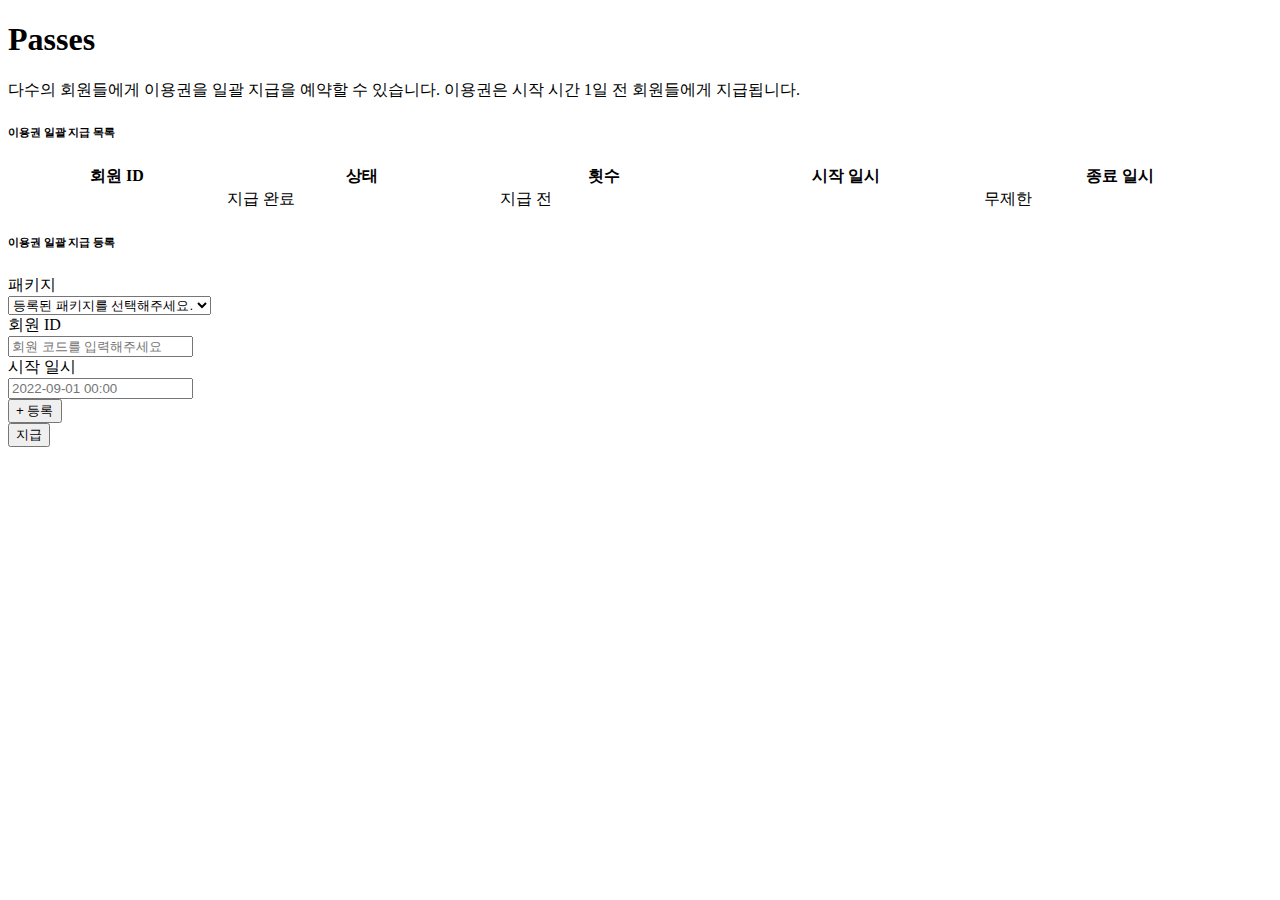
<file: src/main/resources/templates/admin/bulk-pass.html>
<!DOCTYPE html>
<head><script src="https://code.jquery.com/jquery-3.6.0.min.js"></script></head>
<html lang="ko" xmlns:th="http://www.thymeleaf.org">
<th:block th:replace="/admin/header :: header"></th:block>
<body id="page-top">
<!-- Page Wrapper -->
<div id="wrapper">
    <th:block th:replace="/admin/sidebar :: sidebar"></th:block>
    <!-- Content Wrapper -->
    <div id="content-wrapper" class="d-flex flex-column">
        <!-- Main Content -->
        <div id="content">
            <th:block th:replace="/admin/topbar :: topbar"></th:block>
            <!-- Begin Page Content -->
            <div class="container-fluid">
                <!-- Page Heading -->
                <h1 class="h3 mb-1 text-gray-800">Passes</h1>
                <p class="mb-4">다수의 회원들에게 이용권을 일괄 지급을 예약할 수 있습니다. 이용권은 시작 시간 1일 전 회원들에게 지급됩니다.</p>
                <!-- Content Row -->
                <div class="row">
                    <!-- Grow In Utility -->
                    <div class="col-lg-8">
                        <div class="card position-relative">
                            <div class="card-header py-3">
                                <h6 class="m-0 font-weight-bold text-primary">이용권 일괄 지급 목록</h6>
                            </div>
                            <div class="card-body">
                                <div class="table-responsive">
                                    <table class="table table-bordered" id="dataTable" width="100%" cellspacing="0">
                                        <thead>
                                        <tr>
                                            <th>회원 ID</th>
                                            <th>상태</th>
                                            <th>횟수</th>
                                            <th>시작 일시</th>
                                            <th>종료 일시</th>
                                        </tr>
                                        </thead>
                                        <tbody>
                                        <tr th:each="bulkPass : ${bulkPasses}" th:classappend="${bulkPass.getStatus().name() == 'COMPLETED' ? 'table-active' : ''}">
                                            <td th:text="${bulkPass.getUserId()}"></td>
                                            <td th:if="${bulkPass.getStatus().name() == 'COMPLETED'}">지급 완료</td>
                                            <td th:unless="${bulkPass.getStatus().name() == 'COMPLETED'}">지급 전</td>
                                            <td th:if="${bulkPass.getCount() != null}" th:text="${bulkPass.getCount()}"></td>
                                            <td th:if="${bulkPass.getCount() == null}">무제한</td>
                                            <td th:text="${#temporals.format(bulkPass.getStartedAt(), 'yyyy-MM-dd HH:mm')}"></td>
                                            <td th:text="${#temporals.format(bulkPass.getEndedAt(), 'yyyy-MM-dd HH:mm')}"></td>
                                        </tr>
                                        </tbody>
                                    </table>
                                </div>
                            </div>
                        </div>
                    </div>


                    <div class="col-lg-4">
                        <div class="card position-relative full-height">
                            <div class="card-header py-3">
                                <h6 class="m-0 font-weight-bold text-primary">이용권 일괄 지급 등록</h6>
                            </div>
                            <div class="card-body">
                                <form action="#" th:action="@{/admin/bulk-pass}" th:object="${request}" method="post" onsubmit="return validateForm()">
                                    <div class="small mb-1">패키지</div>
                                    <select class="form-control mb-3" th:field="*{packageSeq}">
                                        <option value="">등록된 패키지를 선택해주세요.</option>
                                        <option th:each="package : ${packages}"
                                                th:value="${package.getPackageSeq()}"
                                                th:text="${package.getPackageName()}" >
                                        </option>
                                    </select>

<!--                                    <div class="small mb-1">회원 그룹 ID</div>-->
<!--                                    <select class="form-control mb-3" th:field="*{userGroupId}">-->
<!--                                        <option value="">등록된 회원 그룹을 선택해주세요.</option>-->
<!--                                        <option th:each="userGroupId : ${userGroupIds}"-->
<!--                                                th:value="${userGroupId}"-->
<!--                                                th:text="${userGroupId}">-->
<!--                                        </option>-->
<!--                                    </select>-->

                                    <div class="small mb-1">회원 ID</div>
                                    <input class="form-control mb-3" type="text" placeholder="회원 코드를 입력해주세요" th:field="*{userId}"/>

                                    <div class="small mb-1">시작 일시</div>
                                    <input class="form-control mb-5" type="text" placeholder="2022-09-01 00:00" th:field="*{startedAt}" id="startedAtInput" />

                                    <div class="d-flex align-items-end flex-column">
                                        <input class="btn btn-primary" type="submit" value="+ 등록">
                                    </div>

                                </form>
                            </div>
                        </div>
                    </div>

                    <form id="myForm">
                        <input type="hidden" id="name" name="name" value="addPassesJob">

                        <div class="d-flex align-items-end flex-column">
                            <button class="btn btn-primary" onclick="submitForm()">지급</button>
                        </div>
                    </form>

                    <script>
                        function submitForm() {
                          const form = document.getElementById("myForm");
                          const data = {
                            name: form.elements.name.value
                          };

                          $.ajax({
                            url: "http://localhost:8081/job/launcher",
                            type: "POST",
                            data: JSON.stringify(data),
                            contentType: "application/json; charset=utf-8",
                            dataType: "json",
                            success: function(response) {
                              location.reload();
                            },
                            error: function(error) {
                              console.error(error);
                            }
                          });
                          alert('일괄 등록 되었습니다.');
                        }



                        function validateForm() {
                            var startedAtInput = document.getElementById("startedAtInput");
                            var startedAtValue = startedAtInput.value;

                            var pattern = /^\d{4}-\d{2}-\d{2} \d{2}:\d{2}$/;
                            if (!pattern.test(startedAtValue)) {
                                alert("올바른 날짜 형식을 입력해주세요. (예: 2022-09-01 00:00)");
                                return false; // 폼 제출을 중단합니다.
                            }

                            return true; // 폼 제출을 진행합니다.
                        }
                    </script>



                </div>
            </div>
        </div>

        <!-- Fade In Utility -->

    </div>

</div>

</div>
<!-- /.container-fluid -->

</div>
<!-- End of Main Content -->
<th:block th:replace="/admin/footer :: footer"></th:block>
</div>
<!-- End of Content Wrapper -->

</div>
<!-- End of Page Wrapper -->
<th:block th:replace="/admin/script :: script"></th:block>

</body>
</html>
</file>
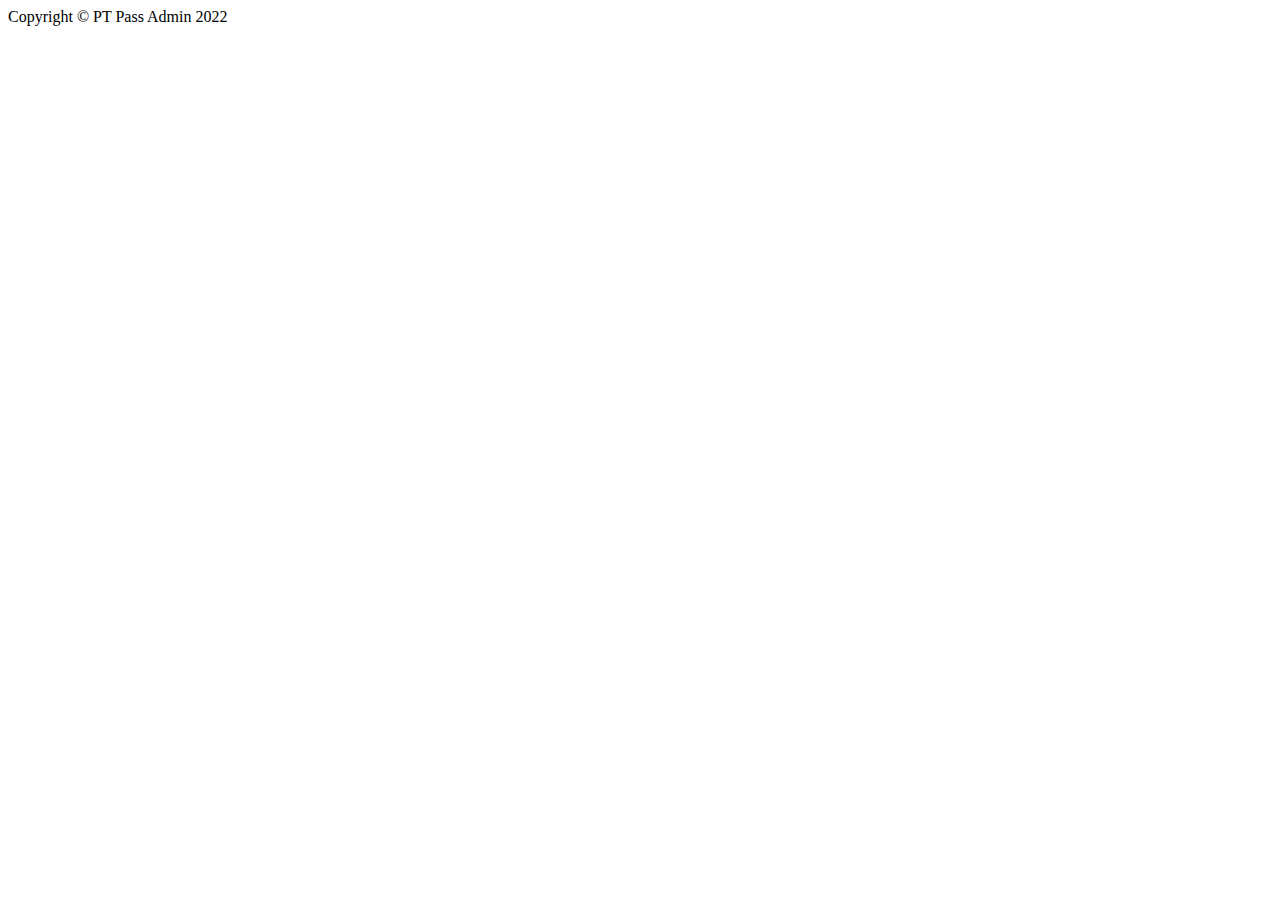
<file: src/main/resources/templates/admin/footer.html>
<!DOCTYPE html>
<html lang="ko" xmlns:th="http://www.thymeleaf.org">
<th:block th:fragment="footer">
    <footer class="sticky-footer bg-white">
        <div class="container my-auto">
            <div class="copyright text-center my-auto">
                <span>Copyright &copy; PT Pass Admin 2022</span>
            </div>
        </div>
    </footer>
</th:block>
</file>
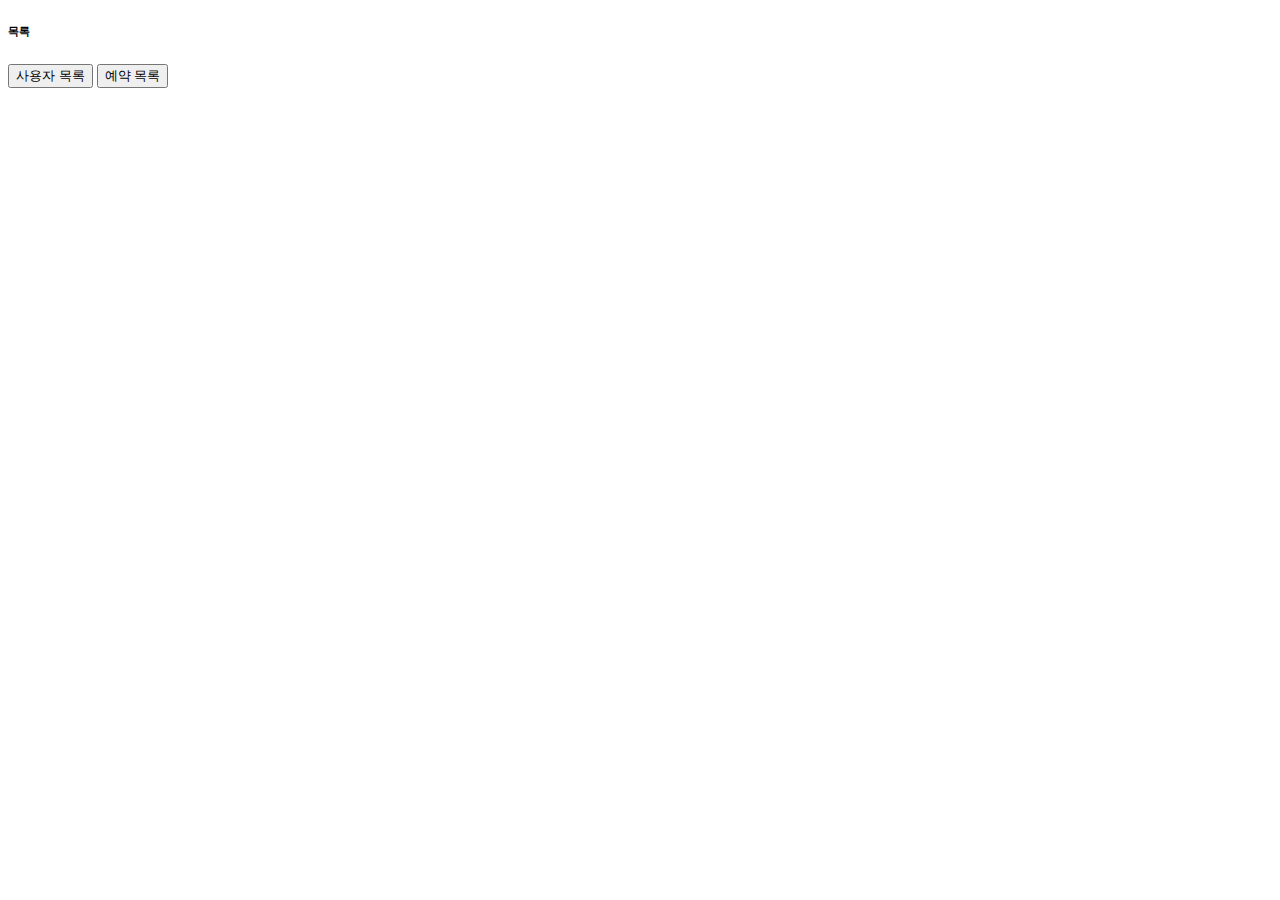
<file: src/main/resources/templates/admin/user.html>
<!DOCTYPE html>
<html lang="ko" xmlns:th="http://www.thymeleaf.org">
<th:block th:replace="/admin/header :: header"></th:block>
<body id="page-top">
<!-- Page Wrapper -->
<div id="wrapper">
    <th:block th:replace="/admin/sidebar :: sidebar"></th:block>
    <!-- Content Wrapper -->
    <div id="content-wrapper" class="d-flex flex-column">
        <!-- Main Content -->
        <div id="content">
            <!-- Begin Page Content -->
            <div class="container-fluid">
                <!-- Page Heading -->
                <!-- Content Row -->
                <div class="row">
                    <!-- 사용자 목록 버튼 -->
                    <div class="col-lg-12">
                        <div class="card position-relative">
                            <div class="card-header py-3">
                                <h6 class="m-0 font-weight-bold text-primary">목록</h6>
                            </div>
                            <div class="card-body">
                                <button id="userListBtn" class="btn btn-primary">사용자 목록</button>
                                <button id="reservationListBtn" class="btn btn-primary">예약 목록</button>
                            </div>
                        </div>
                    </div>
                </div>
                <div class="row">
                    <!-- Grow In Utility -->
                    <div class="col-lg-8" id="userListDiv" style="display: none;">
                        <div class="card position-relative">
                            <div class="col" style="padding-top: 10px; padding-bottom: 20px">
                                <div class="input-group">
                                    <input type="text" class="form-control bg-light border-0 small" placeholder="Search for..." aria-label="Search" aria-describedby="basic-addon2">
                                    <div class="input-group-append">
                                        <button class="btn btn-primary" type="button">
                                            <i class="fas fa-search fa-sm"></i>
                                        </button>
                                    </div>
                                </div>
                            </div>

                            <div class="card-header py-3">
                                <h6 th:text="'전체 사용자 ' + ${userNum} + '명'" class="m-0 font-weight-bold text-primary"></h6>
                            </div>

                            <div class="card-body">
                                <div class="table-responsive">
                                    <table class="table table-bordered" width="100%" cellspacing="0" style="border-collapse: collapse;">
                                        <thead>
                                        <tr>
                                            <th>아이디</th>
                                            <th class="admin_board_head">이름</th>
                                            <th class="admin_board_head">현재상태</th>
                                            <th class="admin_board_head">전화번호</th>
                                            <th>가입일</th>
                                        </tr>
                                        </thead>
                                        <tbody>
                                        <tr th:each="vo : ${userInfo}">
                                            <td th:text="${vo.userId}"></td>
                                            <td th:text="${vo.userName}"></td>
                                            <td th:text="${vo.status}"></td>
                                            <td th:text="${vo.phone}"></td>
                                            <td th:text="${vo.date}"></td>
                                        </tr>
                                        </tbody>
                                    </table>
                                </div>
                            </div>
                        </div>
                    </div>

                    <!-- 예약 목록 -->
                    <div class="col-lg-8" id="reservationListDiv" style="display: none;">
                        <div class="card position-relative">
                            <div class="card-header py-3">
                                <h6 class="m-0 font-weight-bold text-primary">예약 목록</h6>
                            </div>
                            <div class="card-body">
                                <!-- 예약 목록 내용 -->
                                <div class="table-responsive">
                                    <table class="table table-bordered" width="100%" cellspacing="0" style="border-collapse: collapse;">
                                        <thead>
                                            <tr>
                                                <th>수업일</th>
                                                <th>예약 번호</th>
                                                <th>강사</th>
                                                <th class="admin_board_head">회원ID</th>
                                                <th class="admin_board_head">회원명</th>
                                                <th class="admin_board_head">시작 시간</th>
                                                <th class="admin_board_head">종료 시간</th>
                                                <th class="admin_board_head">수업 종료</th>
                                            </tr>
                                        </thead>
                                        <tbody>
                                            <tr th:each="vo : ${bookingInfo}">
                                                <td th:text="${vo.date}"></td>
                                                <td th:text="${vo.bookingSeq}"></td>
                                                <td th:text="${vo.instructorName}"></td>
                                                <td th:text="${vo.userId}"></td>
                                                <td th:text="${vo.userName}"></td>
                                                <td th:text="${vo.startedAt}"></td>
                                                <td th:text="${vo.endedAt}"></td>
                                                <td>
                                                    <button class="end-class-button">수업 종료</button>
                                                </td>

                                            </tr>
                                        </tbody>
                                    </table>
                                </div>
                            </div>
                        </div>
                    </div>

                </div>
            </div>
        </div>
        <!-- Fade In Utility -->
    </div>
</div>


</body>

<script>
    // 사용자 목록 버튼 클릭 시
    document.getElementById("userListBtn").addEventListener("click", function() {
        document.getElementById("userListDiv").style.display = "block";
        document.getElementById("reservationListDiv").style.display = "none";
    });

    // 예약 목록 버튼 클릭 시
    document.getElementById("reservationListBtn").addEventListener("click", function() {
        document.getElementById("userListDiv").style.display = "none";
        document.getElementById("reservationListDiv").style.display = "block";
    });


    document.querySelector('.end-class-button').addEventListener('click', function(event) {
        const button = $(this);

        // 버튼의 부모 행을 찾습니다.
        const row = button.closest('tr');

        // 행 내의 각 데이터 셀을 선택하여 데이터를 가져옵니다.
        const bookingSeq = row.find('td:nth-child(2)').text();
        const userId = row.find('td:nth-child(4)').text();


        console.log("Booking Sequence: " + bookingSeq);
        console.log("User ID: " + userId);

        $.ajax({
            type: 'POST',
            url: "http://localhost:8080/passes/end_class",
            data: JSON.stringify({userId: userId, bookingSeq: bookingSeq}),
            contentType: "application/json; charset=utf-8",
            success: function(response) {
                alert("수업이 종료되었습니다.");
            },
            error: function() {
                alert("수업 종료 요청 실패.");
            }
        });
});
</script>

<script src="https://code.jquery.com/jquery-3.6.0.min.js"></script>
</file>
